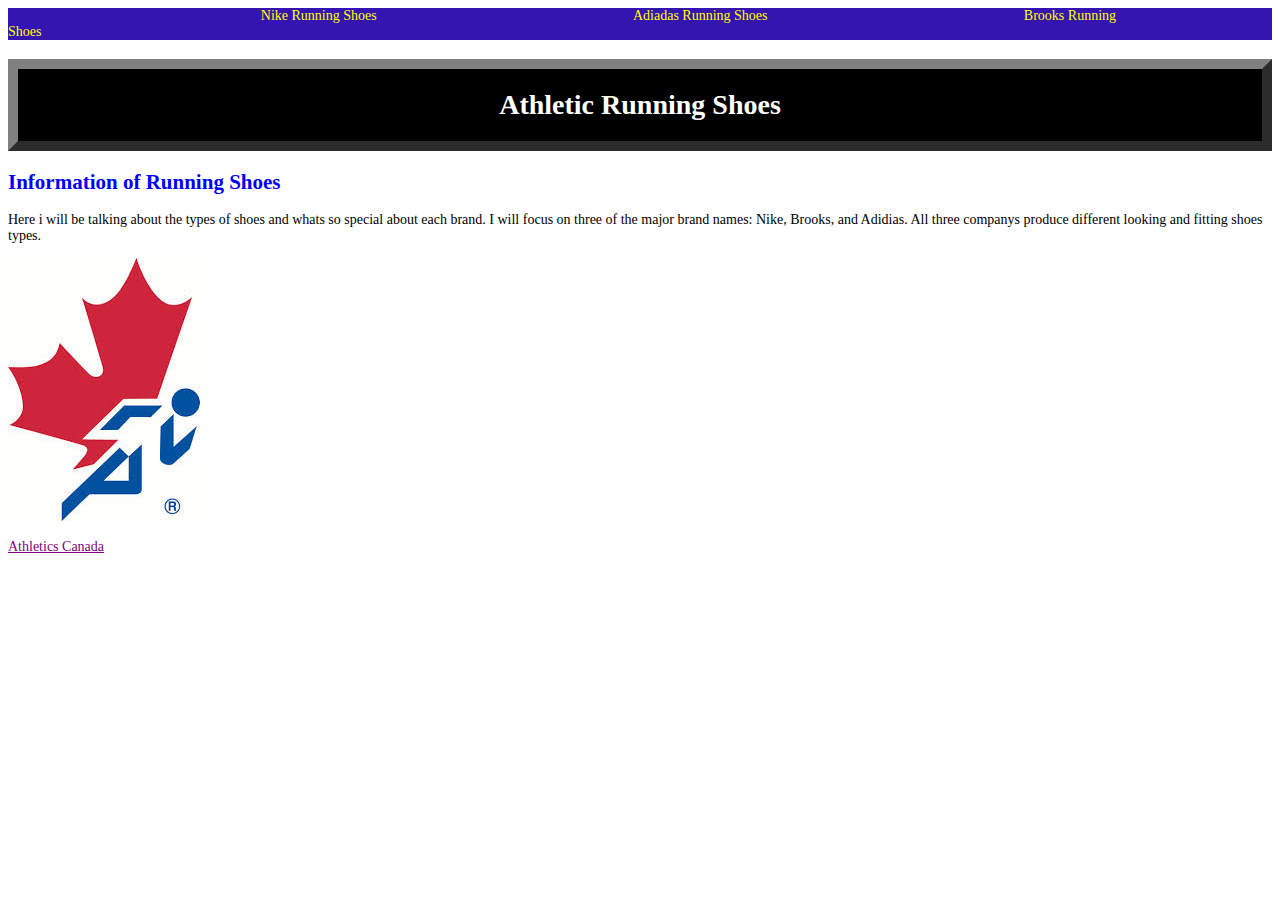
<file: index.html>
<!DOCTYPE html>
<html>
<head>
	<title> Drybones Website</title>
	<link rel="stylesheet" href="website_frontpage.css">
</head>
<body>
	<nav>
		<ul>
			<li><a href="nike"> Nike Running Shoes </a></li>
			<li><a href="adidias"> Adiadas Running Shoes </a></li>
			<li><a href="brooks"> Brooks Running Shoes </a><li> 
		</ul>
	</nav>
	<h1>Athletic Running Shoes </h1>
	
	<h2>Information of Running Shoes</h2>
	<p>Here i will be talking about the types of shoes and whats so special about each brand. I will focus on three of the major brand names: Nike, Brooks, and Adidias. All three companys produce different looking and fitting shoes types. </p>
		<img src="images/athleticscanada.jpg" alt=" Athletics Canada Logo" />
	<p><a href="http://www.athletics.ca/home.asp">Athletics Canada</a></p>
</body>
</html>
</file>
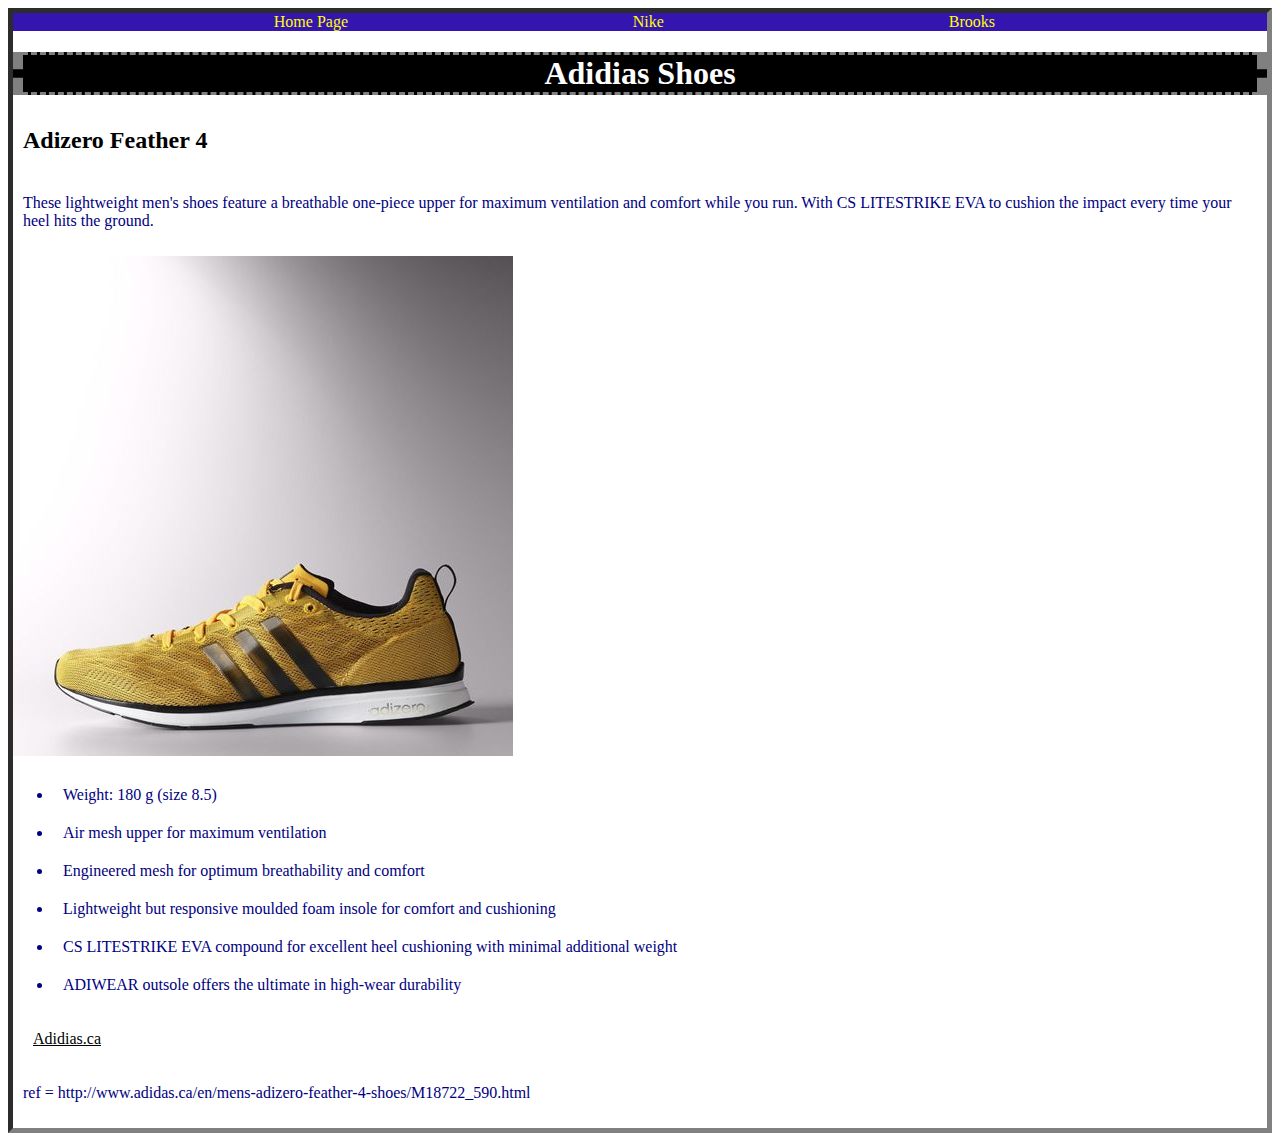
<file: adidias/index.html>
<!DOCTYPE html>
<html>
<head>
	<title>Adidia Shoes</title>
	<link rel="stylesheet" href="../nike/csspages.css">
</head>
<body>
	<nav>
		<ul>
			<li> <a href="../index.html"> Home Page </a></li>
			<li> <a href="../nike"> Nike</a></li>
			<li> <a href="../brooks"> Brooks</a></li>
		</ul>
	</nav>
	<h1> Adidias Shoes</h1>
	<h2> Adizero Feather 4 </h2>
	<p>These lightweight men's shoes feature a breathable one-piece upper for maximum 
	ventilation and comfort while you run. With CS LITESTRIKE EVA to cushion the impact 
	every time your heel hits the ground.</p>
		<img src="images/adidias.jpg" alt=" Adizero feather 4" />
	<ul>
		<li>Weight: 180 g (size 8.5)</li>
		<li>Air mesh upper for maximum ventilation</li>
		<li>Engineered mesh for optimum breathability and comfort</li>
		<li>Lightweight but responsive moulded foam insole for comfort and cushioning</li>
		<li>CS LITESTRIKE EVA compound for excellent heel cushioning with minimal additional 
		weight</li>
		<li>ADIWEAR outsole offers the ultimate in high-wear durability</li>
	</ul>
	<p><a href ="http://www.adidas.ca/en/running-shoes">Adidias.ca</a></p>
	<p>ref = http://www.adidas.ca/en/mens-adizero-feather-4-shoes/M18722_590.html </p>
</body>
</html>
</file>
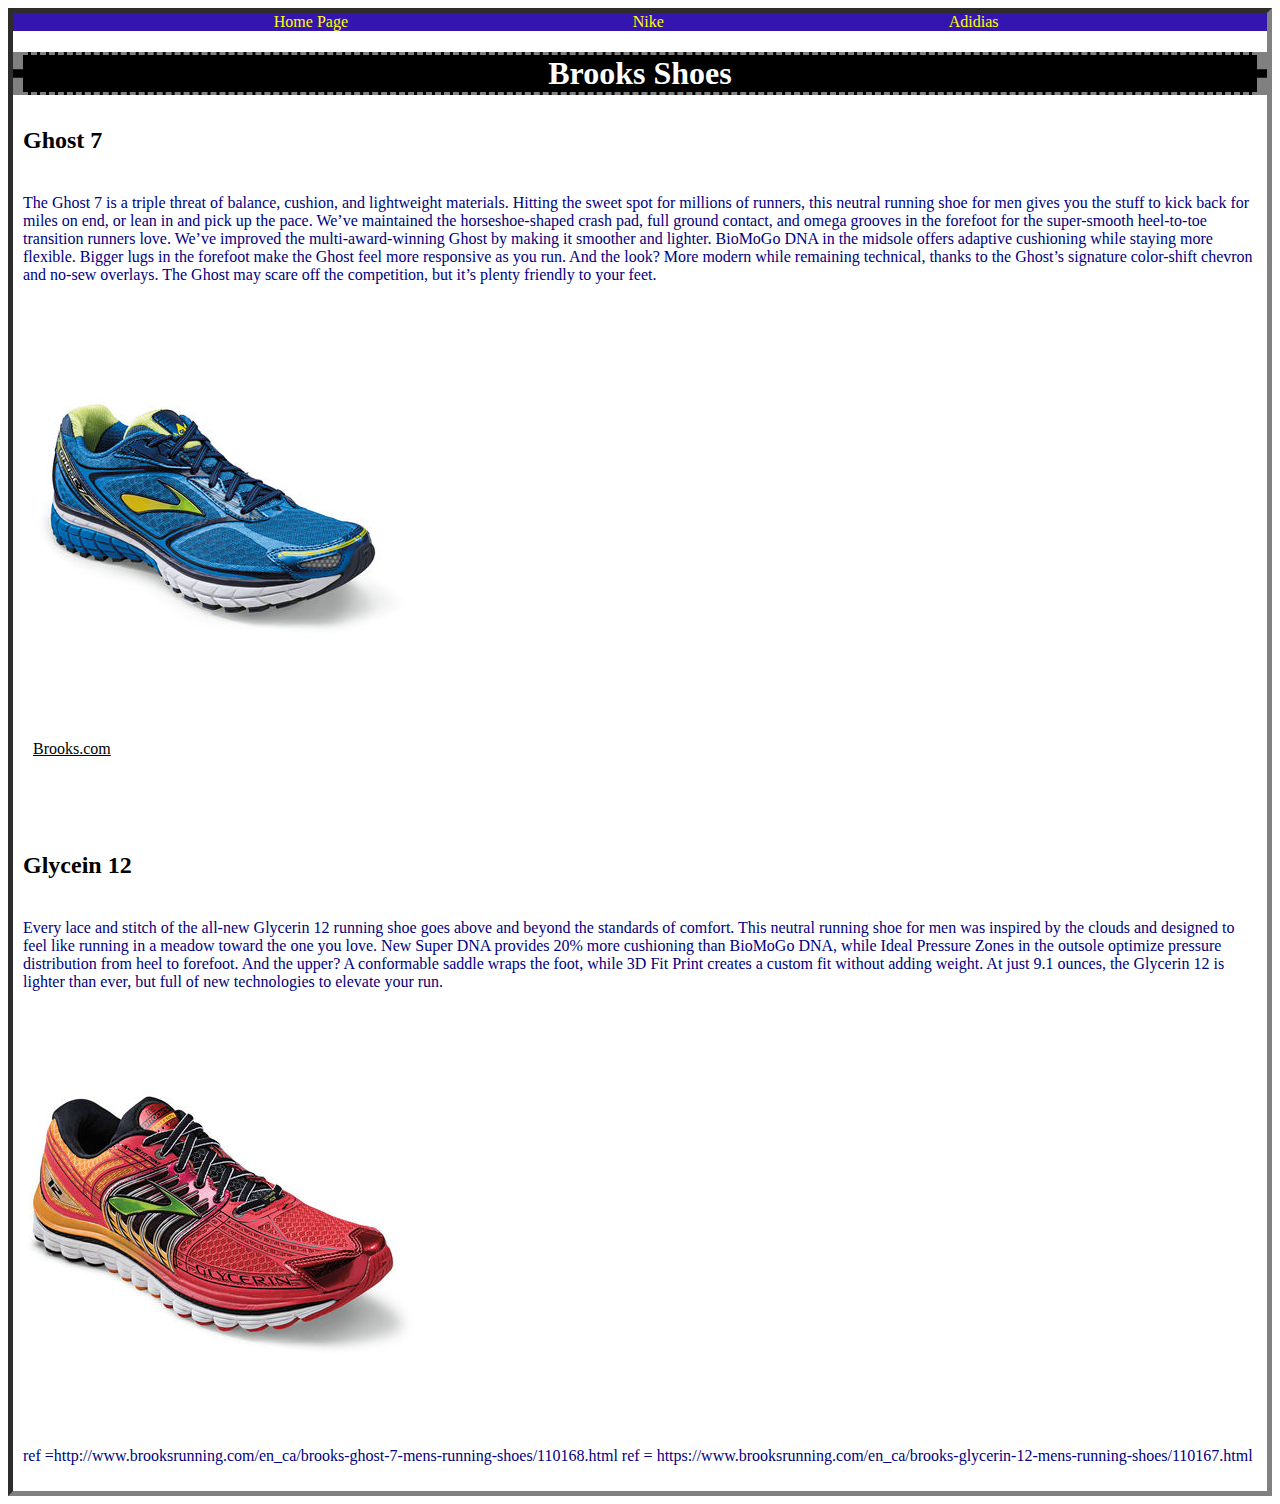
<file: brooks/index.html>
<!DOCTYPE html>
<html>
<head>
	<title>Brook Shoes</title>
	<link rel="stylesheet" href="../nike/csspages.css">
</head>
<body>
	<nav>
		<ul>
			<li> <a href="../index.html"> Home Page </a></li>
			<li> <a href="../nike"> Nike</a></li>
			<li> <a href="../adidias"> Adidias</a></li>
		</ul>
	</nav>
	<h1>Brooks Shoes</h1>
	<h2>Ghost 7</h2>
	<p>The Ghost 7 is a triple threat of balance, cushion, and lightweight materials. Hitting the 
	sweet spot for millions of runners, this neutral running shoe for men gives you the stuff to kick
	back for miles on end, or lean in and pick up the pace. We’ve maintained the horseshoe-shaped 
	crash pad, full ground contact, and omega grooves in the forefoot for the super-smooth heel-to-toe
	transition runners love. We’ve improved the multi-award-winning Ghost by making it smoother and 
	lighter. BioMoGo DNA in the midsole offers adaptive cushioning while staying more flexible. 
	Bigger lugs in the forefoot make the Ghost feel more responsive as you run. And the look? 
	More modern while remaining technical, thanks to the Ghost’s signature color-shift chevron 
	and no-sew overlays. The Ghost may scare off the competition, but it’s plenty friendly to your 
	feet.</p>
		<img src="images/brooks.jpg" alt=" Ghost 7" />
	<p><a href ="http://www.brooksrunning.com/">Brooks.com</a><p>
	<br>
	<h2>Glycein 12</h2>
	<p>Every lace and stitch of the all-new Glycerin 12 running shoe goes above and beyond the 
	standards of comfort. This neutral running shoe for men was inspired by the clouds and designed
	to feel like running in a meadow toward the one you love. New Super DNA provides 20% more 
	cushioning than BioMoGo DNA, while Ideal Pressure Zones in the outsole optimize pressure 
	distribution from heel to forefoot. And the upper? A conformable saddle wraps the foot, 
	while 3D Fit Print creates a custom fit without adding weight. At just 9.1 ounces, the
	Glycerin 12 is lighter than ever, but full of new technologies to elevate your run.
	</p>
	<img src="images/brooks2.jpg" alt="Brooks Glycein 12" />
	<p>ref =http://www.brooksrunning.com/en_ca/brooks-ghost-7-mens-running-shoes/110168.html
	ref = https://www.brooksrunning.com/en_ca/brooks-glycerin-12-mens-running-shoes/110167.html</p>
</body>
</html>
</file>
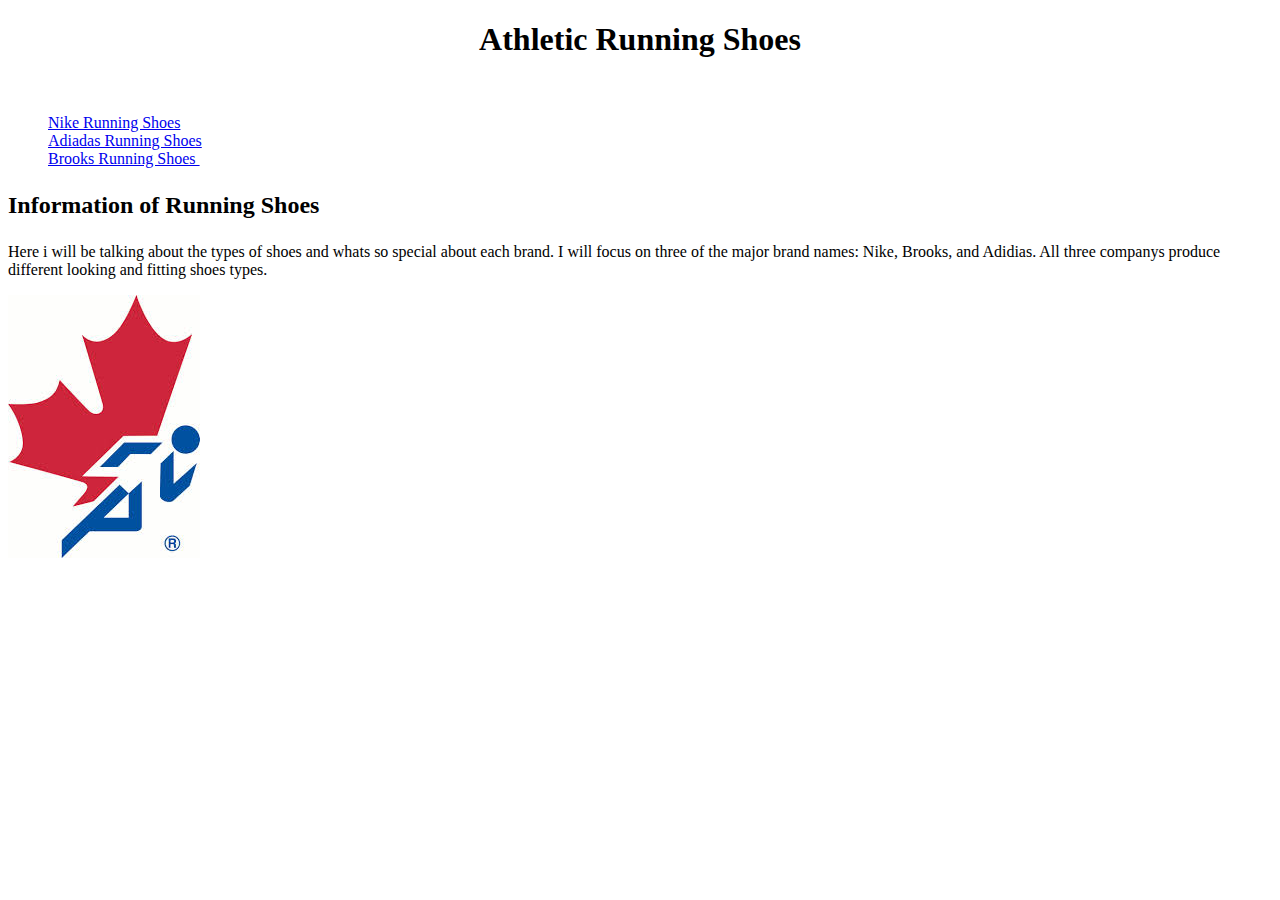
<file: Dry Bones/index.html>
<!DOCTYPE html>
<html>
<head>
	<title> Drybones Website</title>
</head>
<body>
<h1><center>Athletic Running Shoes</center></h1>
<br>
<nav>
<ul>
<a href="nike"> Nike Running Shoes </a>
<br>
<a href="adidias"> Adiadas Running Shoes </a>
<br>
<a href="brooks"> Brooks Running Shoes </a></h2>&nbsp;&nbsp; 
<ul>
</nav>
<h2><p>Information of Running Shoes</p></h2>
<p>Here i will be talking about the types of shoes and whats so special about each brand. I will focus on three of the major brand names: Nike, Brooks, and Adidias. All three companys produce different looking and fitting shoes types. </p>
<img src="images/athleticscanada.jpg" alt=" Athletics Canada Logo" />







</body>
</html>
</file>
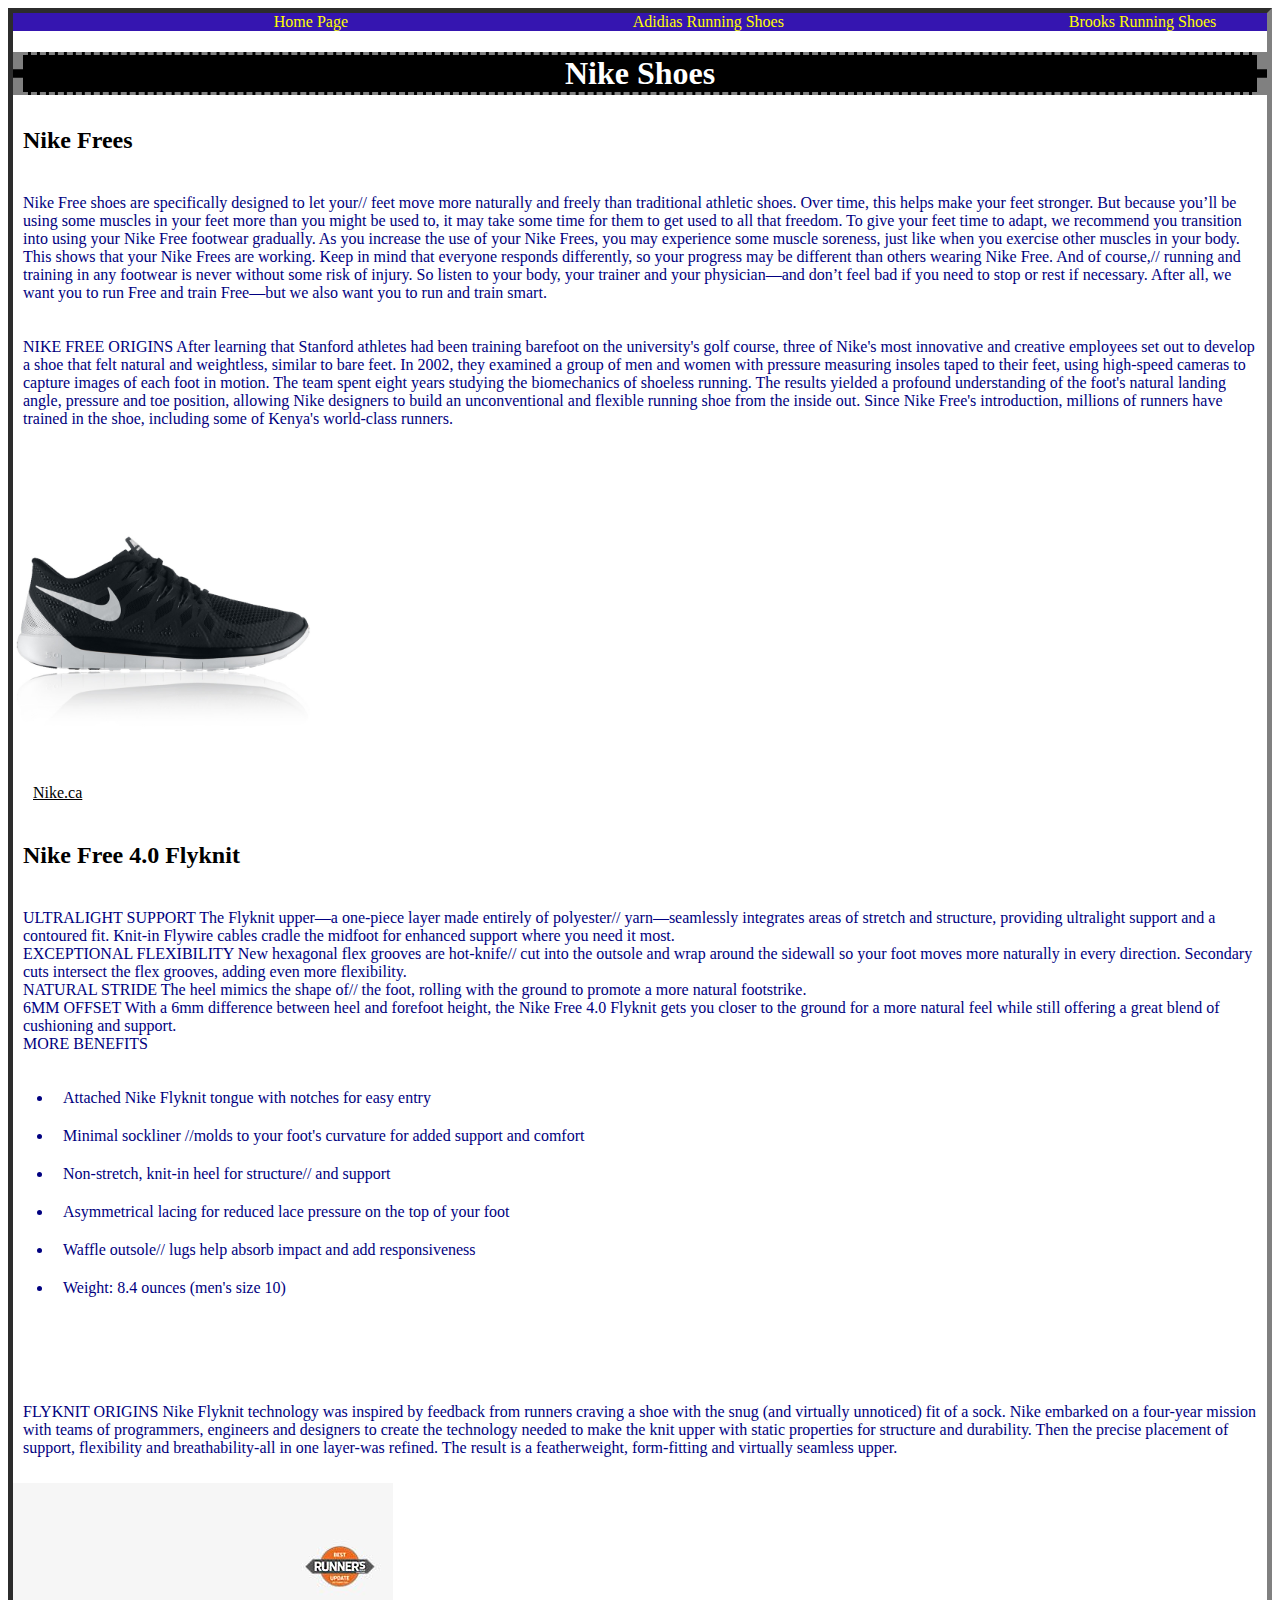
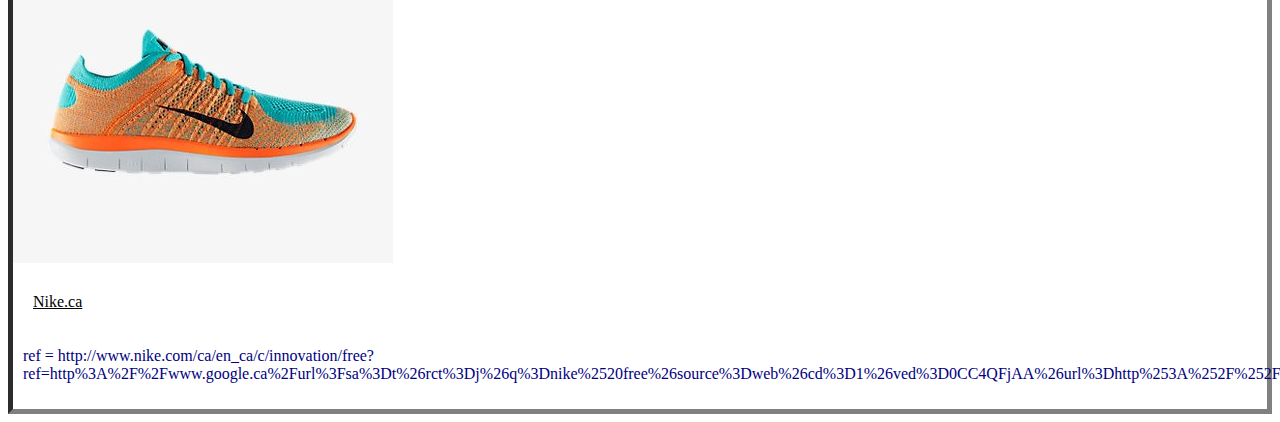
<file: nike/index.html>
<!DOCTYPE html>
<html>
<head>
	<title> Nike Shoes </title>
	<link rel="stylesheet" href="csspages.css">
</head>
<body>
	<nav>
		<ul>
			<li> <a href="../index.html"> Home Page </a></li>
			<li> <a href="../adidias"> Adidias Running Shoes</a></li>
			<li> <a href="../brooks"> Brooks Running Shoes</a></li>
		</ul>
	</nav>
	<h1> Nike Shoes</h1>
	<h2>Nike Frees</h2>
	<p>Nike Free shoes are specifically designed to let your// feet move more naturally and 
	freely than traditional athletic shoes. Over time, this helps make your feet stronger. 
	But because you’ll be using some muscles in your feet more than you might be used to, it 
	may take some time for them to get used to all that freedom. To give your feet time to 
	adapt, we recommend you transition into using your Nike Free footwear gradually.
		As you increase the use of your Nike Frees, you may experience some muscle soreness, 
		just like when you exercise other muscles in your body. This shows that your Nike Frees 
		are working. Keep in mind that everyone responds differently, so your progress may be 
		different than others wearing Nike Free.
		And of course,// running and training in any footwear is never without some risk of 
		injury. So listen to your body, your trainer and your physician—and don’t feel bad if 
		you need to stop or rest if necessary. After all, we want you to run Free and train 
		Free—but we also want you to run and train smart.</p>
	<p>NIKE FREE ORIGINS
After learning that Stanford athletes had been training barefoot on the university's golf course,
 three of Nike's most innovative and creative employees set out to develop a shoe that felt natural
 and weightless, similar to bare feet. In 2002, they examined a group of men and women with 
 pressure measuring insoles taped to their feet, using high-speed cameras to capture images of 
 each foot in motion.
The team spent eight years studying the biomechanics of shoeless running. The results yielded 
a profound understanding of the foot's natural landing angle, pressure and toe position, allowing
 Nike designers to build an unconventional and flexible running shoe from the inside out. 
 Since Nike Free's introduction, millions of runners have trained in the shoe, including some 
 of Kenya's world-class runners.
</p>
		<img src="images/nikefree.jpg" alt = "nike free 5.0" hieght="150" width="300"/>
		<p><a href ="http://www.nike.com/ca/en_ca/c/running">Nike.ca</a></p>
	<h2>Nike Free 4.0 Flyknit</h2>
	<p>ULTRALIGHT SUPPORT
The Flyknit upper―a one-piece layer made entirely of polyester// yarn―seamlessly integrates 
areas of stretch and structure, providing ultralight support and a contoured fit. Knit-in Flywire
 cables cradle the midfoot for enhanced support where you need it most.
<br>
EXCEPTIONAL FLEXIBILITY
New hexagonal flex grooves are hot-knife// cut into the outsole and wrap around the 
sidewall so your foot moves more naturally in every direction. Secondary cuts intersect 
the flex grooves, adding even more flexibility.
<br>
NATURAL STRIDE
The heel mimics the shape of// the foot, rolling with the ground to promote a more natural 
footstrike.
<br>
6MM OFFSET
With a 6mm difference between heel and forefoot height, the Nike Free 4.0 Flyknit gets you 
closer to the ground for a more natural feel while still offering a great blend of cushioning 
and support.
<br>
MORE BENEFITS

<ul>
<li>Attached Nike Flyknit tongue with notches for easy entry</li>
<li>Minimal sockliner //molds to your foot's curvature for added support and comfort</li>
<li>Non-stretch, knit-in heel for structure// and support</li>
<li>Asymmetrical lacing for reduced lace pressure on the top of your foot</li>
<li>Waffle outsole// lugs help absorb impact and add responsiveness</li>
<li>Weight: 8.4 ounces (men's size 10)</li>
</ul>
<br>
</p><p>FLYKNIT ORIGINS
Nike Flyknit technology was inspired by feedback from runners craving a shoe with the snug 
(and virtually unnoticed) fit of a sock. Nike embarked on a four-year mission with teams of
 programmers, engineers and designers to create the technology needed to make the knit upper
 with static properties for structure and durability. Then the precise placement of support, 
 flexibility and breathability-all in one layer-was refined. The result is a featherweight, 
 form-fitting and virtually seamless upper.
</p>
	<img src="images/nikeflyknit.jpg" alt="Nike Flyknit" />

	<p><a href ="http://www.nike.com/ca/en_ca/c/running">Nike.ca</a></p>
	<p>ref = http://www.nike.com/ca/en_ca/c/innovation/free?ref=http%3A%2F%2Fwww.google.ca%2Furl%3Fsa%3Dt%26rct%3Dj%26q%3Dnike%2520free%26source%3Dweb%26cd%3D1%26ved%3D0CC4QFjAA%26url%3Dhttp%253A%252F%252Fwww.nike.com%252Fus%252Fen_us%252Fc%252Finnovation%252Ffree%26ei%3DylyHVMDIE5esyASRj4HQBw%26usg%3DAFQjCNHbPVQqnQp1rhab7cdOE2L2qOxefQ%26bvm%3Dbv.81449611%2Cd.aWw </p>
</body>
</html>
</file>
<file: website_frontpage.css>
h1{
	color: white;
	background-color: black;
	text-align: center;
	padding:20px;
	border-width: 10px;
	border-style: outset;
	border-color:grey;
}

body {
	font-size: 14px;
	color: black;
	background-color: rbg(31, 250, 244);
	
}

p{
	color: rbg(39,171,20);
	
}

a{
	color: purple;
}


h2{
	color: blue;
	
	
}
nav{
	background-color: #3515b0;
	text-align: left;
	color: red;
	
}
nav a{
	color: yellow;
	text-decoration: none;
	

}
nav ul{
	list-style-type: none;
	padding: 0;
	margin: 0;
}

nav li{
	display: inline;
	padding-left: 20%;
	
	
}
</file>
<file: nike/csspages.css>
nav{
	background-color: #3515b0;
	text-align: left;
	color: red;
	
}
nav a{
	color: yellow;
	text-decoration: none;
	padding-top: 50px;

}
nav ul{
	list-style-type: none;
	padding: 0;
	margin: 0;
}

nav li{
	display: inline;
	padding-left: 20%;
	
	
}

body{
	border-color: grey;
	border-style: inset;
	border-width: 5px;
	
}

h1{
	background-color: black;
	color: white; 
	border-style: dashed;
	border-left-width: 10px;
	border-right-width: 10px;
	border-color: grey;
	text-align: center;
	
}

h2 {
	padding: 10px;
}
	
p{
	color: navy;
	padding: 10px;
}
li{
	color: navy;
	padding: 10px;
}
a{
	color: black;
	padding: 10px;
	}
</file>
